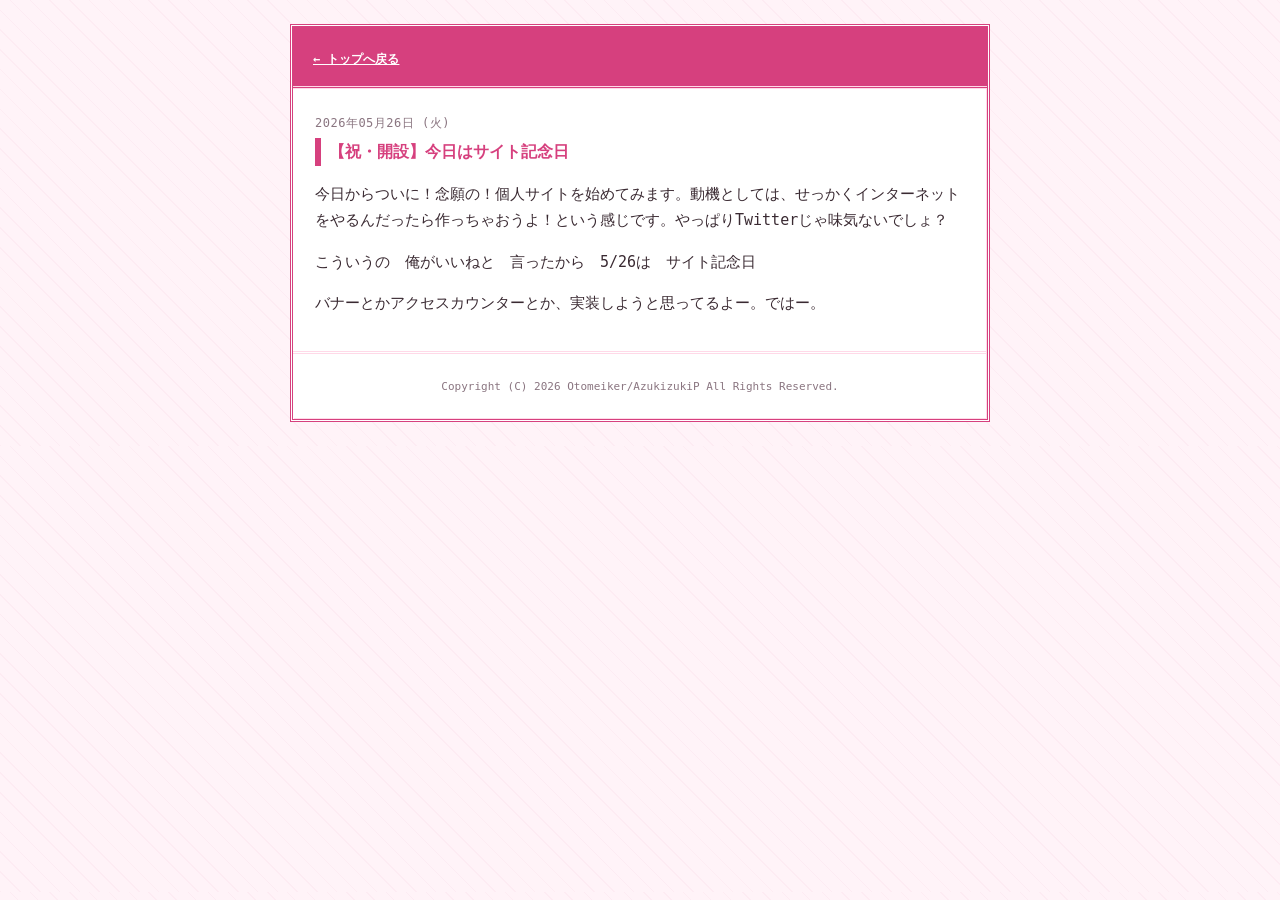
<file: diary/20260526_1.html>
<!DOCTYPE html>
<html lang="ja">
<head>
    <meta charset="UTF-8">
    <meta name="viewport" content="width=device-width, initial-scale=1.0">
    <title>2026/05/26の日記その1</title>
    <link rel="stylesheet" href="../style.css">
</head>
<body>

<div class="container">
    <header>
        <p style="text-align: left;"><a href="../index.html">← トップへ戻る</a></p>
    </header>

    <main>
        <article class="diary-entry">
            <div class="diary-date">2026年05月26日 (火)</div>
            <h2 class="diary-title">【祝・開設】今日はサイト記念日</h2>
            
<!--
<img class="diary-photo" src="images/photo.jpg" alt="今日の一枚">
-->
            
            <p>今日からついに！念願の！個人サイトを始めてみます。動機としては、せっかくインターネットをやるんだったら作っちゃおうよ！という感じです。やっぱりTwitterじゃ味気ないでしょ？</p>
            <p>こういうの　俺がいいねと　言ったから　5/26は　サイト記念日</p>
            <p>バナーとかアクセスカウンターとか、実装しようと思ってるよー。ではー。</p>
        </article>
    </main>
    <footer>
        <p>Copyright (C) 2026 Otomeiker/AzukizukiP All Rights Reserved.</p>
    </footer>
</div>

</body>
</html>
</file>
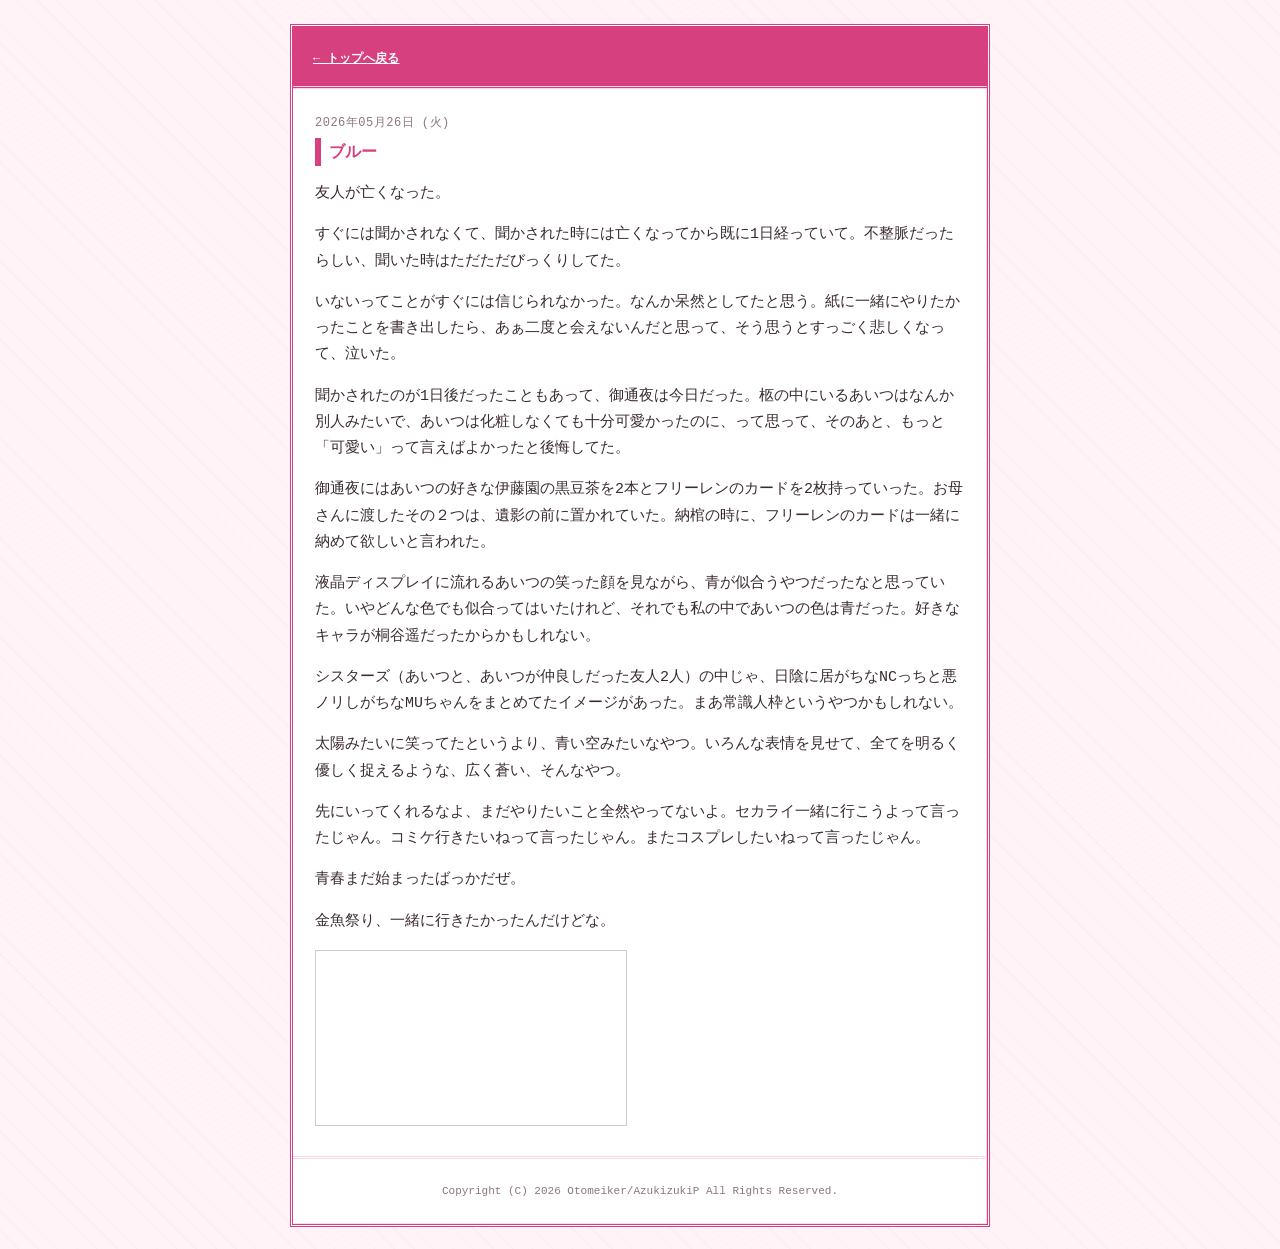
<file: diary/20260526_2.html>
<!DOCTYPE html>
<html lang="ja">
<head>
    <meta charset="UTF-8">
    <meta name="viewport" content="width=device-width, initial-scale=1.0">
    <title>2026/05/26の日記その2</title>
    <link rel="stylesheet" href="../style.css">
</head>
<body>

<div class="container">
    <header>
        <p style="text-align: left;"><a href="../index.html">← トップへ戻る</a></p>
    </header>

    <main>
        <article class="diary-entry">
            <div class="diary-date">2026年05月26日 (火)</div>
            <h2 class="diary-title">ブルー</h2>
            
<!--
<img class="diary-photo" src="images/photo.jpg" alt="今日の一枚">
-->

            <p>友人が亡くなった。</p>
            <p> すぐには聞かされなくて、聞かされた時には亡くなってから既に1日経っていて。不整脈だったらしい、聞いた時はただただびっくりしてた。　</p>
            <p> いないってことがすぐには信じられなかった。なんか呆然としてたと思う。紙に一緒にやりたかったことを書き出したら、あぁ二度と会えないんだと思って、そう思うとすっごく悲しくなって、泣いた。 </p>
            <p> 聞かされたのが1日後だったこともあって、御通夜は今日だった。柩の中にいるあいつはなんか別人みたいで、あいつは化粧しなくても十分可愛かったのに、って思って、そのあと、もっと「可愛い」って言えばよかったと後悔してた。 </p>
            <p> 御通夜にはあいつの好きな伊藤園の黒豆茶を2本とフリーレンのカードを2枚持っていった。お母さんに渡したその２つは、遺影の前に置かれていた。納棺の時に、フリーレンのカードは一緒に納めて欲しいと言われた。 </p>
            <p> 液晶ディスプレイに流れるあいつの笑った顔を見ながら、青が似合うやつだったなと思っていた。いやどんな色でも似合ってはいたけれど、それでも私の中であいつの色は青だった。好きなキャラが桐谷遥だったからかもしれない。 </p>
            <p> シスターズ（あいつと、あいつが仲良しだった友人2人）の中じゃ、日陰に居がちなNCっちと悪ノリしがちなMUちゃんをまとめてたイメージがあった。まあ常識人枠というやつかもしれない。 </p>
            <p> 太陽みたいに笑ってたというより、青い空みたいなやつ。いろんな表情を見せて、全てを明るく優しく捉えるような、広く蒼い、そんなやつ。 </p>
            <p> 先にいってくれるなよ、まだやりたいこと全然やってないよ。セカライ一緒に行こうよって言ったじゃん。コミケ行きたいねって言ったじゃん。またコスプレしたいねって言ったじゃん。 </p>
            <p> 青春まだ始まったばっかだぜ。　</p>
            <p> 金魚祭り、一緒に行きたかったんだけどな。 </p>
            <iframe width="312" height="176" src="https://ext.nicovideo.jp/thumb/sm42421367" scrolling="no" style="border:solid 1px #ccc;" frameborder="0"><a href="https://www.nicovideo.jp/watch/sm42421367">DECO*27 - 宇宙散歩 feat. 初音ミク</a></iframe>
        </article>
    </main>
    <footer>
        <p>Copyright (C) 2026 Otomeiker/AzukizukiP All Rights Reserved.</p>
    </footer>
</div>

</body>
</html>
</file>
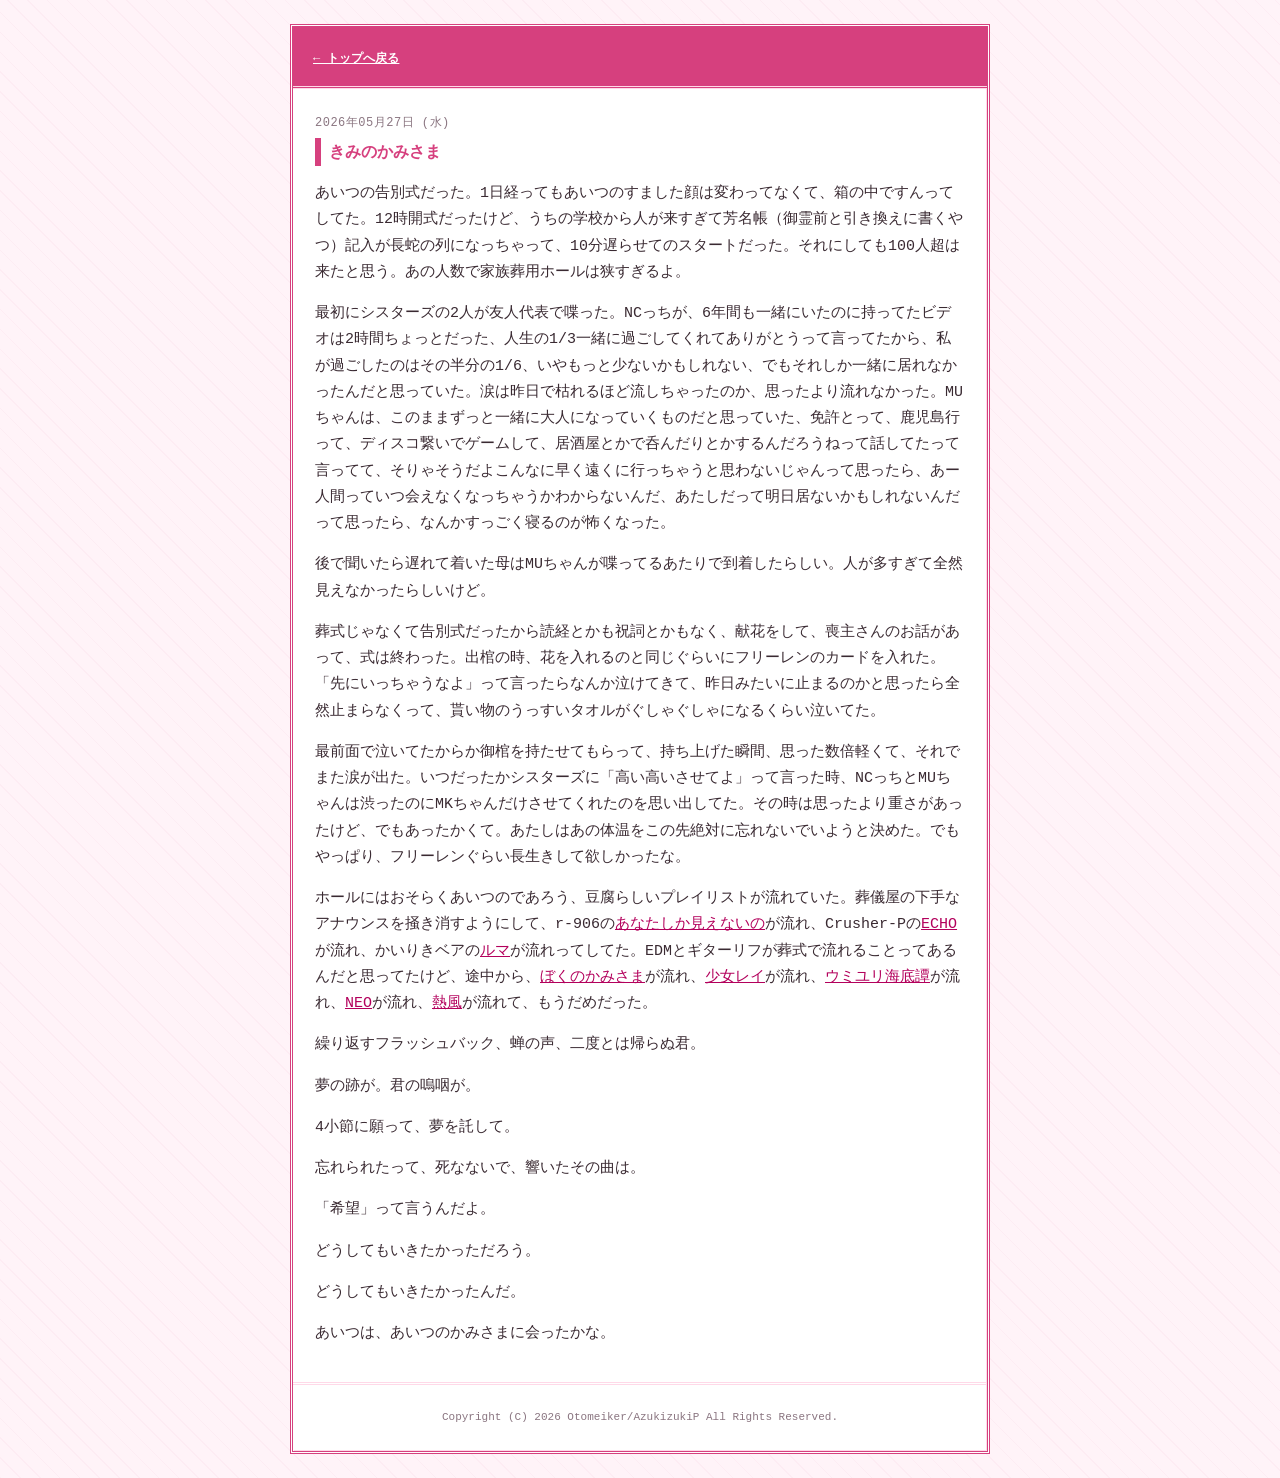
<file: diary/20260527.html>
<!DOCTYPE html>
<html lang="ja">
<head>
    <meta charset="UTF-8">
    <meta name="viewport" content="width=device-width, initial-scale=1.0">
    <title>2026/05/27の日記</title>
    <link rel="stylesheet" href="../style.css">
</head>
<body>

<div class="container">
    <header>
        <p style="text-align: left;"><a href="../index.html">← トップへ戻る</a></p>
    </header>

    <main>
        <article class="diary-entry">
            <div class="diary-date">2026年05月27日 (水)</div>
            <h2 class="diary-title">きみのかみさま</h2>
            
<!--
<img class="diary-photo" src="images/photo.jpg" alt="今日の一枚">
-->
            <p>あいつの告別式だった。1日経ってもあいつのすました顔は変わってなくて、箱の中ですんってしてた。12時開式だったけど、うちの学校から人が来すぎて芳名帳（御霊前と引き換えに書くやつ）記入が長蛇の列になっちゃって、10分遅らせてのスタートだった。それにしても100人超は来たと思う。あの人数で家族葬用ホールは狭すぎるよ。</p>
<p>最初にシスターズの2人が友人代表で喋った。NCっちが、6年間も一緒にいたのに持ってたビデオは2時間ちょっとだった、人生の1/3一緒に過ごしてくれてありがとうって言ってたから、私が過ごしたのはその半分の1/6、いやもっと少ないかもしれない、でもそれしか一緒に居れなかったんだと思っていた。涙は昨日で枯れるほど流しちゃったのか、思ったより流れなかった。MUちゃんは、このままずっと一緒に大人になっていくものだと思っていた、免許とって、鹿児島行って、ディスコ繋いでゲームして、居酒屋とかで呑んだりとかするんだろうねって話してたって言ってて、そりゃそうだよこんなに早く遠くに行っちゃうと思わないじゃんって思ったら、あー人間っていつ会えなくなっちゃうかわからないんだ、あたしだって明日居ないかもしれないんだって思ったら、なんかすっごく寝るのが怖くなった。</p>
<p>後で聞いたら遅れて着いた母はMUちゃんが喋ってるあたりで到着したらしい。人が多すぎて全然見えなかったらしいけど。</p>
<p>葬式じゃなくて告別式だったから読経とかも祝詞とかもなく、献花をして、喪主さんのお話があって、式は終わった。出棺の時、花を入れるのと同じぐらいにフリーレンのカードを入れた。「先にいっちゃうなよ」って言ったらなんか泣けてきて、昨日みたいに止まるのかと思ったら全然止まらなくって、貰い物のうっすいタオルがぐしゃぐしゃになるくらい泣いてた。</p>
<p>最前面で泣いてたからか御棺を持たせてもらって、持ち上げた瞬間、思った数倍軽くて、それでまた涙が出た。いつだったかシスターズに「高い高いさせてよ」って言った時、NCっちとMUちゃんは渋ったのにMKちゃんだけさせてくれたのを思い出してた。その時は思ったより重さがあったけど、でもあったかくて。あたしはあの体温をこの先絶対に忘れないでいようと決めた。でもやっぱり、フリーレンぐらい長生きして欲しかったな。</p>
<p>ホールにはおそらくあいつのであろう、豆腐らしいプレイリストが流れていた。葬儀屋の下手なアナウンスを掻き消すようにして、r-906の<a href="https://nico.ms/sm43705618" target="_blank">あなたしか見えないの</a>が流れ、Crusher-Pの<a href="https://nico.ms/sm24643818" target="_blank">ECHO</a>が流れ、かいりきベアの<a href="https://nico.ms/sm35992766" target="_blank">ルマ</a>が流れってしてた。EDMとギターリフが葬式で流れることってあるんだと思ってたけど、途中から、<a href="https://nico.ms/sm44391146" target="_blank">ぼくのかみさま</a>が流れ、<a href="https://nico.ms/sm33546451" target="_blank">少女レイ</a>が流れ、<a href="https://nico.ms/sm22960446" target="_blank">ウミユリ海底譚</a>が流れ、<a href="https://nico.ms/so42815548" target="_blank">NEO</a>が流れ、<a href="https://nico.ms/so44159556" target="_blank">熱風</a>が流れて、もうだめだった。</p>
<p>繰り返すフラッシュバック、蝉の声、二度とは帰らぬ君。</p>
<p>夢の跡が。君の嗚咽が。</p>
<p>4小節に願って、夢を託して。</p>
<p>忘れられたって、死なないで、響いたその曲は。</p>
<p>「希望」って言うんだよ。</p>
<p>どうしてもいきたかっただろう。</p>
<p>どうしてもいきたかったんだ。</p>
<p>         </p>
<p>あいつは、あいつのかみさまに会ったかな。</p>


        </article>
    </main>
<footer>
        <p>Copyright (C) 2026 Otomeiker/AzukizukiP All Rights Reserved.</p>
    </footer>
</div>

</body>
</html>
</file>
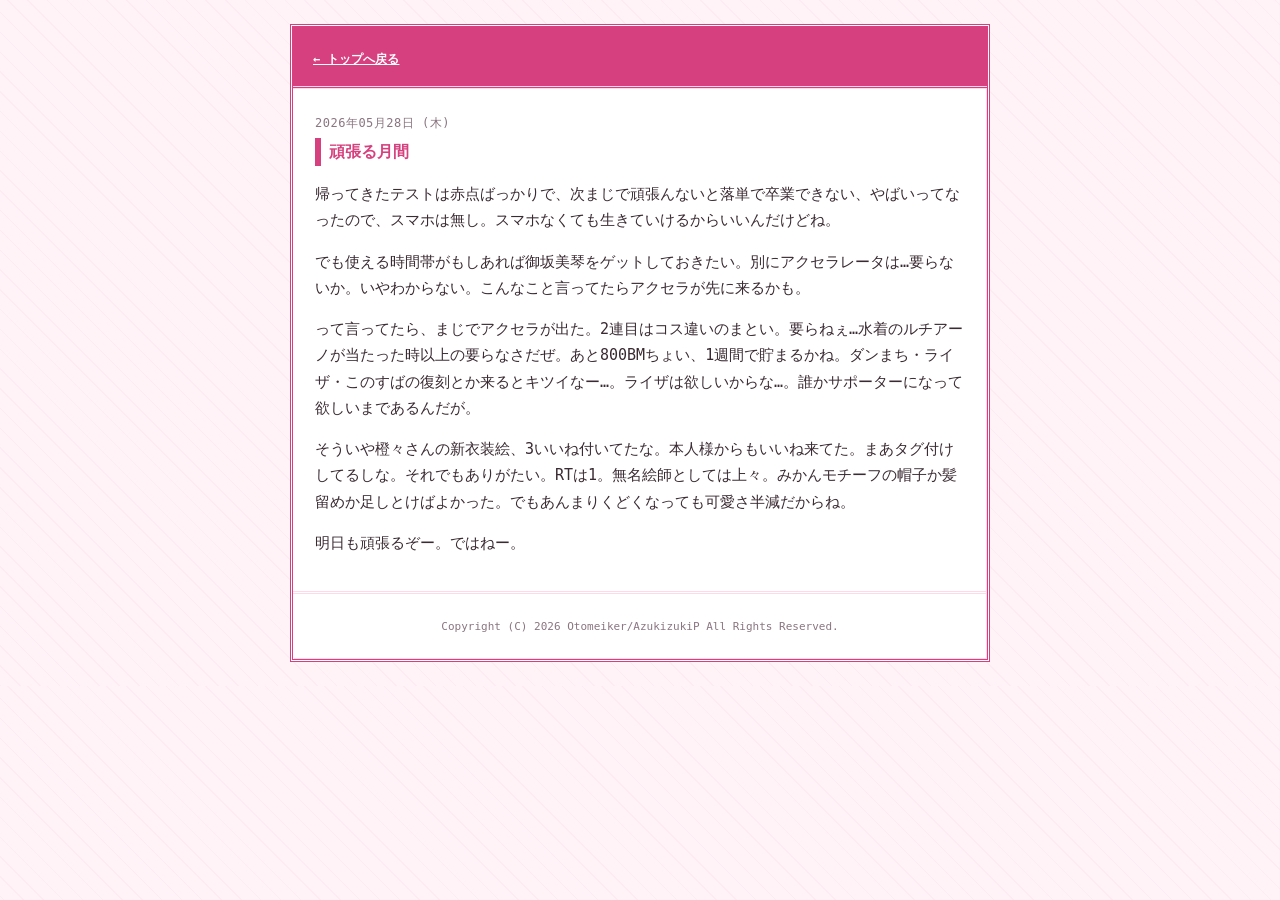
<file: diary/20260528.html>
<!DOCTYPE html>
<html lang="ja">
<head>
    <meta charset="UTF-8">
    <meta name="viewport" content="width=device-width, initial-scale=1.0">
    <title>2026/05/28の日記</title>
    <link rel="stylesheet" href="../style.css">
</head>
<body>

<div class="container">
    <header>
        <p style="text-align: left;"><a href="../index.html">← トップへ戻る</a></p>
    </header>

    <main>
        <article class="diary-entry">
            <div class="diary-date">2026年05月28日 (木)</div>
            <h2 class="diary-title">頑張る月間</h2>
            
<!--
<img class="diary-photo" src="images/photo.jpg" alt="今日の一枚">
-->

            <p>帰ってきたテストは赤点ばっかりで、次まじで頑張んないと落単で卒業できない、やばいってなったので、スマホは無し。スマホなくても生きていけるからいいんだけどね。</p>
<p>でも使える時間帯がもしあれば御坂美琴をゲットしておきたい。別にアクセラレータは…要らないか。いやわからない。こんなこと言ってたらアクセラが先に来るかも。</p>
<p>って言ってたら、まじでアクセラが出た。2連目はコス違いのまとい。要らねぇ…水着のルチアーノが当たった時以上の要らなさだぜ。あと800BMちょい、1週間で貯まるかね。ダンまち・ライザ・このすばの復刻とか来るとキツイなー…。ライザは欲しいからな…。誰かサポーターになって欲しいまであるんだが。</p>
<p>そういや橙々さんの新衣装絵、3いいね付いてたな。本人様からもいいね来てた。まあタグ付けしてるしな。それでもありがたい。RTは1。無名絵師としては上々。みかんモチーフの帽子か髪留めか足しとけばよかった。でもあんまりくどくなっても可愛さ半減だからね。</p>
<p>明日も頑張るぞー。ではねー。</p>
        </article>
    </main>
<footer>
        <p>Copyright (C) 2026 Otomeiker/AzukizukiP All Rights Reserved.</p>
    </footer>
</div>

</body>
</html>
</file>
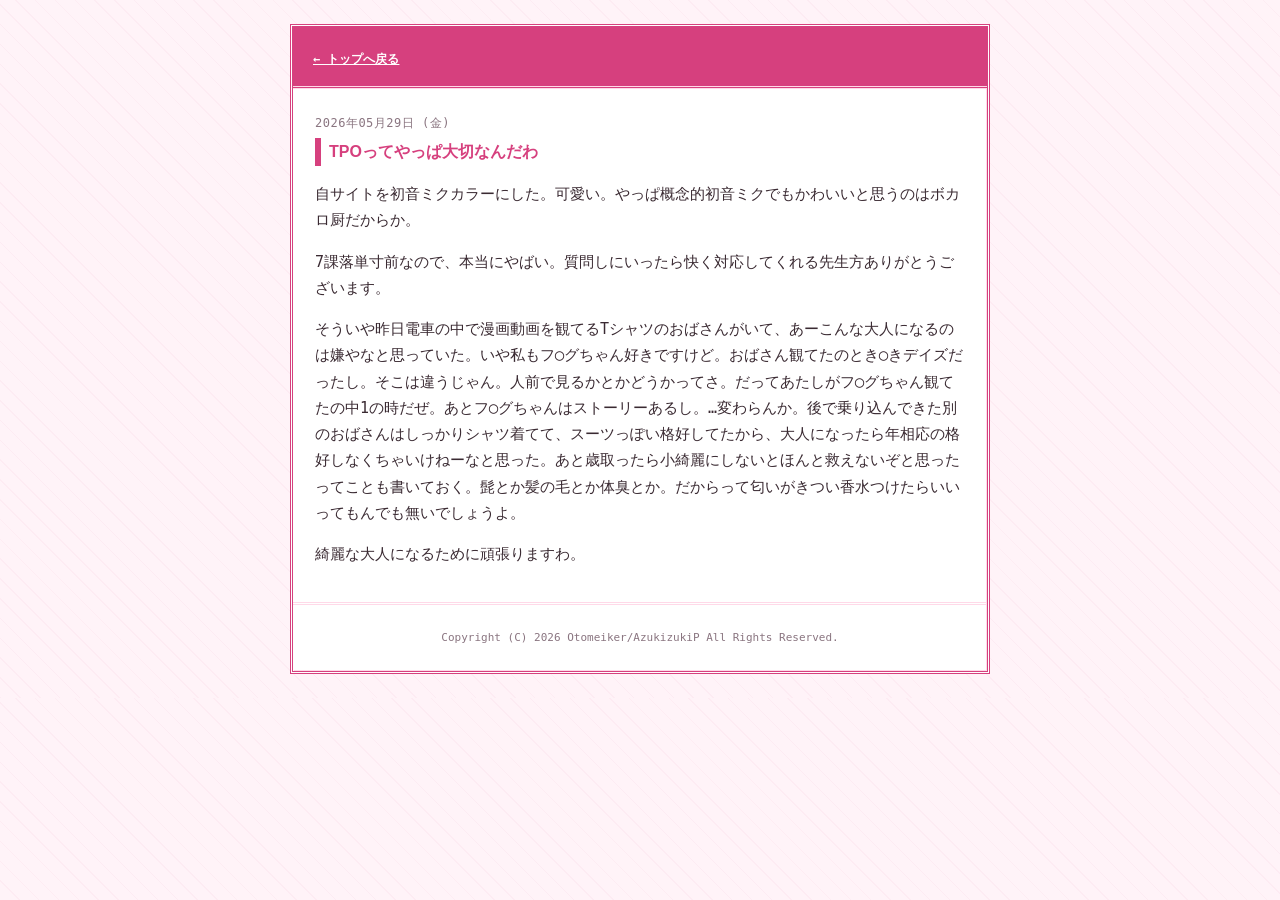
<file: diary/20260529.html>
<!DOCTYPE html>
<html lang="ja">
<head>
    <meta charset="UTF-8">
    <meta name="viewport" content="width=device-width, initial-scale=1.0">
    <title>2026/05/29の日記</title>
    <link rel="stylesheet" href="../style.css">
</head>
<body>

<div class="container">
    <header>
        <p style="text-align: left;"><a href="../index.html">← トップへ戻る</a></p>
    </header>

    <main>
        <article class="diary-entry">
            <div class="diary-date">2026年05月29日 (金)</div>
            <h2 class="diary-title">TPOってやっぱ大切なんだわ</h2>
            
<!--
<img class="diary-photo" src="images/photo.jpg" alt="今日の一枚">
-->

            
<p>自サイトを初音ミクカラーにした。可愛い。やっぱ概念的初音ミクでもかわいいと思うのはボカロ厨だからか。</p>
<p>7課落単寸前なので、本当にやばい。質問しにいったら快く対応してくれる先生方ありがとうございます。</p>
<p>そういや昨日電車の中で漫画動画を観てるTシャツのおばさんがいて、あーこんな大人になるのは嫌やなと思っていた。いや私もフ◯グちゃん好きですけど。おばさん観てたのとき◯きデイズだったし。そこは違うじゃん。人前で見るかとかどうかってさ。だってあたしがフ◯グちゃん観てたの中1の時だぜ。あとフ◯グちゃんはストーリーあるし。…変わらんか。後で乗り込んできた別のおばさんはしっかりシャツ着てて、スーツっぽい格好してたから、大人になったら年相応の格好しなくちゃいけねーなと思った。あと歳取ったら小綺麗にしないとほんと救えないぞと思ったってことも書いておく。髭とか髪の毛とか体臭とか。だからって匂いがきつい香水つけたらいいってもんでも無いでしょうよ。</p>
<p>綺麗な大人になるために頑張りますわ。</p>

        </article>
    </main>
<footer>
        <p>Copyright (C) 2026 Otomeiker/AzukizukiP All Rights Reserved.</p>
    </footer>
</div>

</body>
</html>
</file>
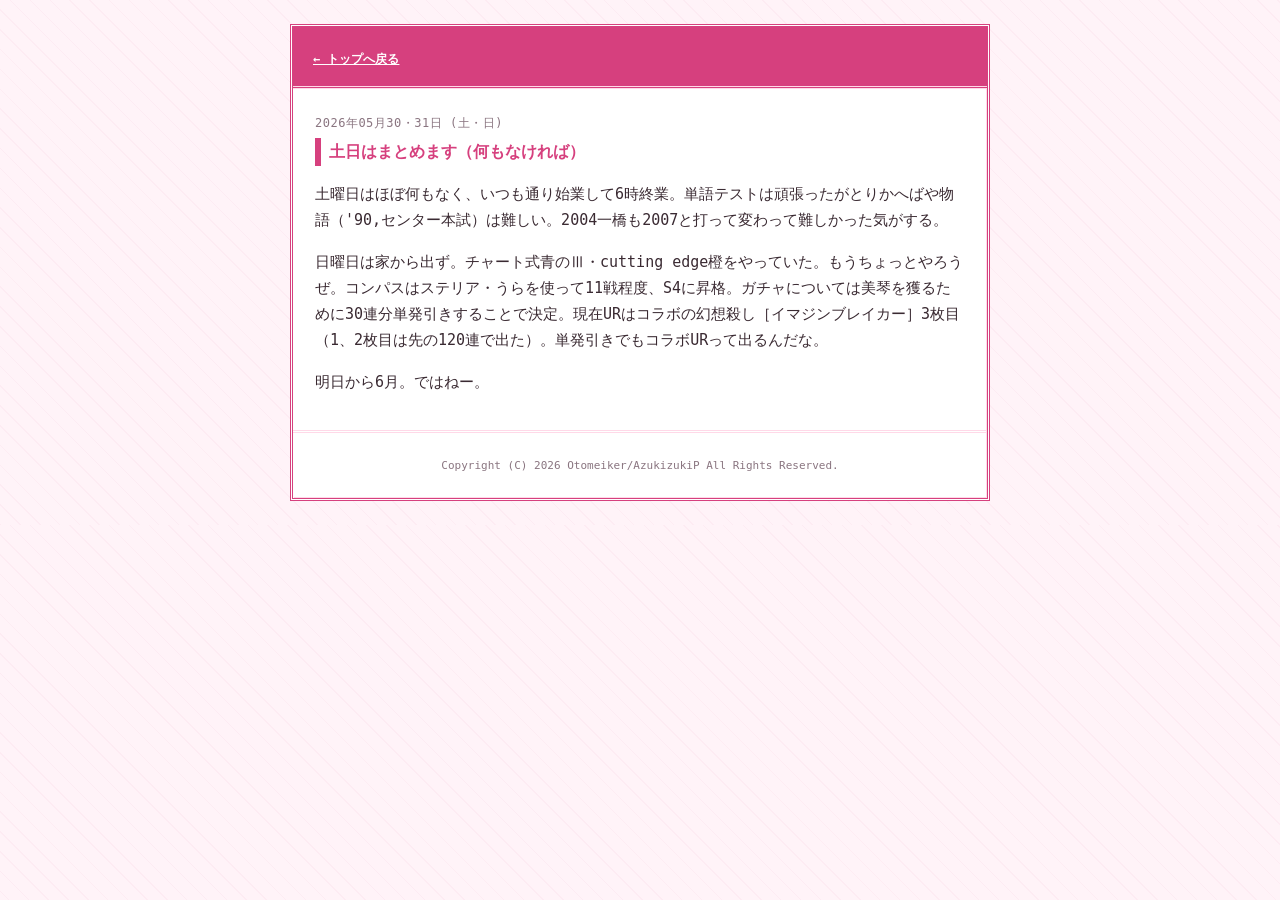
<file: diary/20260530_31.html>
<!DOCTYPE html>
<html lang="ja">
<head>
    <meta charset="UTF-8">
    <meta name="viewport" content="width=device-width, initial-scale=1.0">
    <title>2026/05/30・31の日記</title>
    <link rel="stylesheet" href="../style.css">
</head>
<body>

<div class="container">
    <header>
        <p style="text-align: left;"><a href="../index.html">← トップへ戻る</a></p>
    </header>

    <main>
        <article class="diary-entry">
            <div class="diary-date">2026年05月30・31日 (土・日)</div>
            <h2 class="diary-title">土日はまとめます（何もなければ）</h2>
            
<!--
<img class="diary-photo" src="images/photo.jpg" alt="今日の一枚">
-->

            <p>土曜日はほぼ何もなく、いつも通り始業して6時終業。単語テストは頑張ったがとりかへばや物語（'90,センター本試）は難しい。2004一橋も2007と打って変わって難しかった気がする。</p>
<p>日曜日は家から出ず。チャート式青のⅢ・cutting edge橙をやっていた。もうちょっとやろうぜ。コンパスはステリア・うらを使って11戦程度、S4に昇格。ガチャについては美琴を獲るために30連分単発引きすることで決定。現在URはコラボの幻想殺し［イマジンブレイカー］3枚目（1、2枚目は先の120連で出た）。単発引きでもコラボURって出るんだな。</p>
<p>明日から6月。ではねー。</p>
        </article>
    </main>
<footer>
        <p>Copyright (C) 2026 Otomeiker/AzukizukiP All Rights Reserved.</p>
    </footer>
</div>

</body>
</html>
</file>
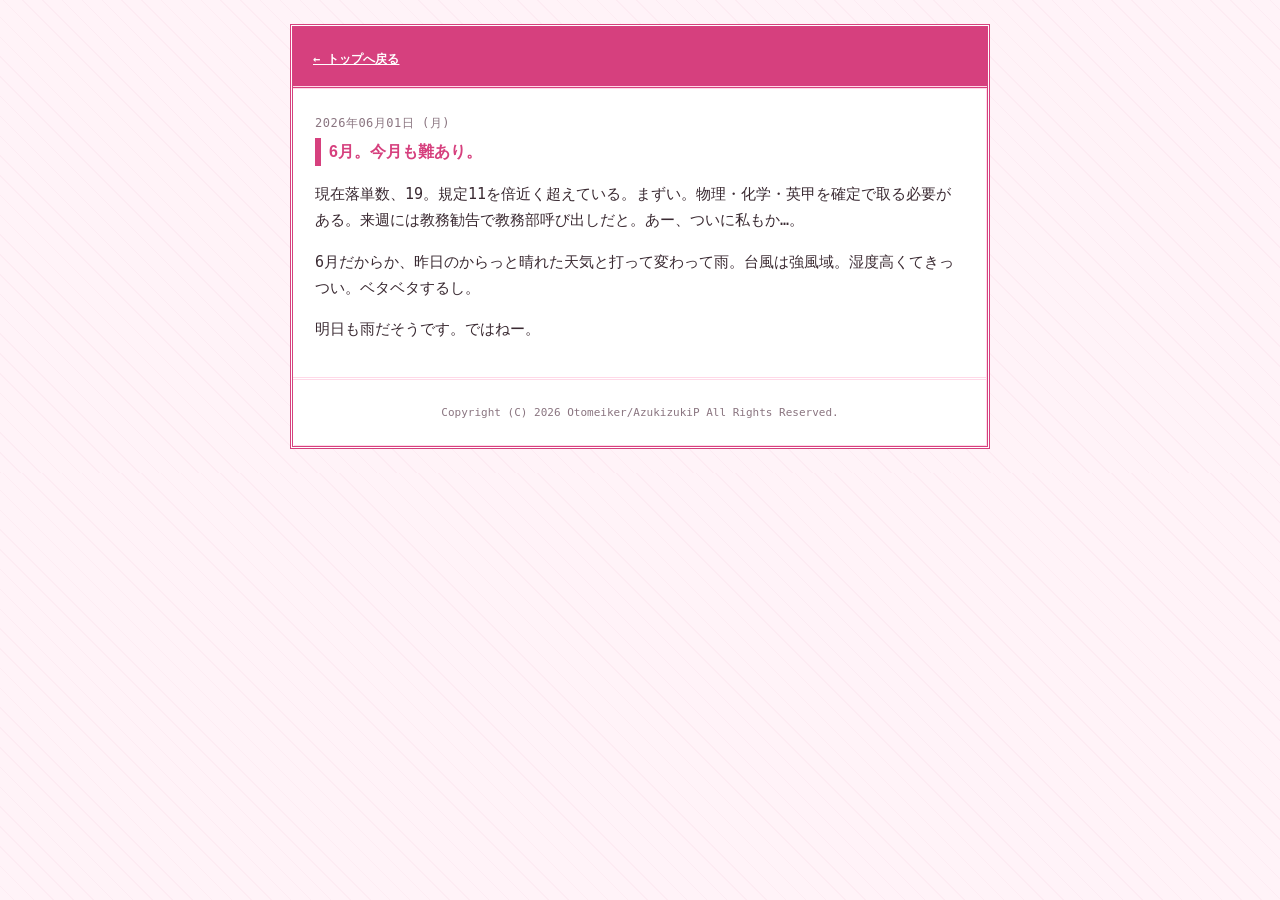
<file: diary/20260601.html>
<!DOCTYPE html>
<html lang="ja">
<head>
    <meta charset="UTF-8">
    <meta name="viewport" content="width=device-width, initial-scale=1.0">
    <title>2026/6/1の日記</title>
    <link rel="stylesheet" href="../style.css">
</head>
<body>

<div class="container">
    <header>
        <p style="text-align: left;"><a href="../index.html">← トップへ戻る</a></p>
    </header>

    <main>
        <article class="diary-entry">
            <div class="diary-date">2026年06月01日 (月)</div>
            <h2 class="diary-title">6月。今月も難あり。</h2>
            
<!--
<img class="diary-photo" src="images/photo.jpg" alt="今日の一枚">
-->

            <p>現在落単数、19。規定11を倍近く超えている。まずい。物理・化学・英甲を確定で取る必要がある。来週には教務勧告で教務部呼び出しだと。あー、ついに私もか…。</p>
<p>6月だからか、昨日のからっと晴れた天気と打って変わって雨。台風は強風域。湿度高くてきっつい。ベタベタするし。</p>
<p>明日も雨だそうです。ではねー。</p>
        </article>
    </main>
<footer>
        <p>Copyright (C) 2026 Otomeiker/AzukizukiP All Rights Reserved.</p>
    </footer>
</div>

</body>
</html>
</file>
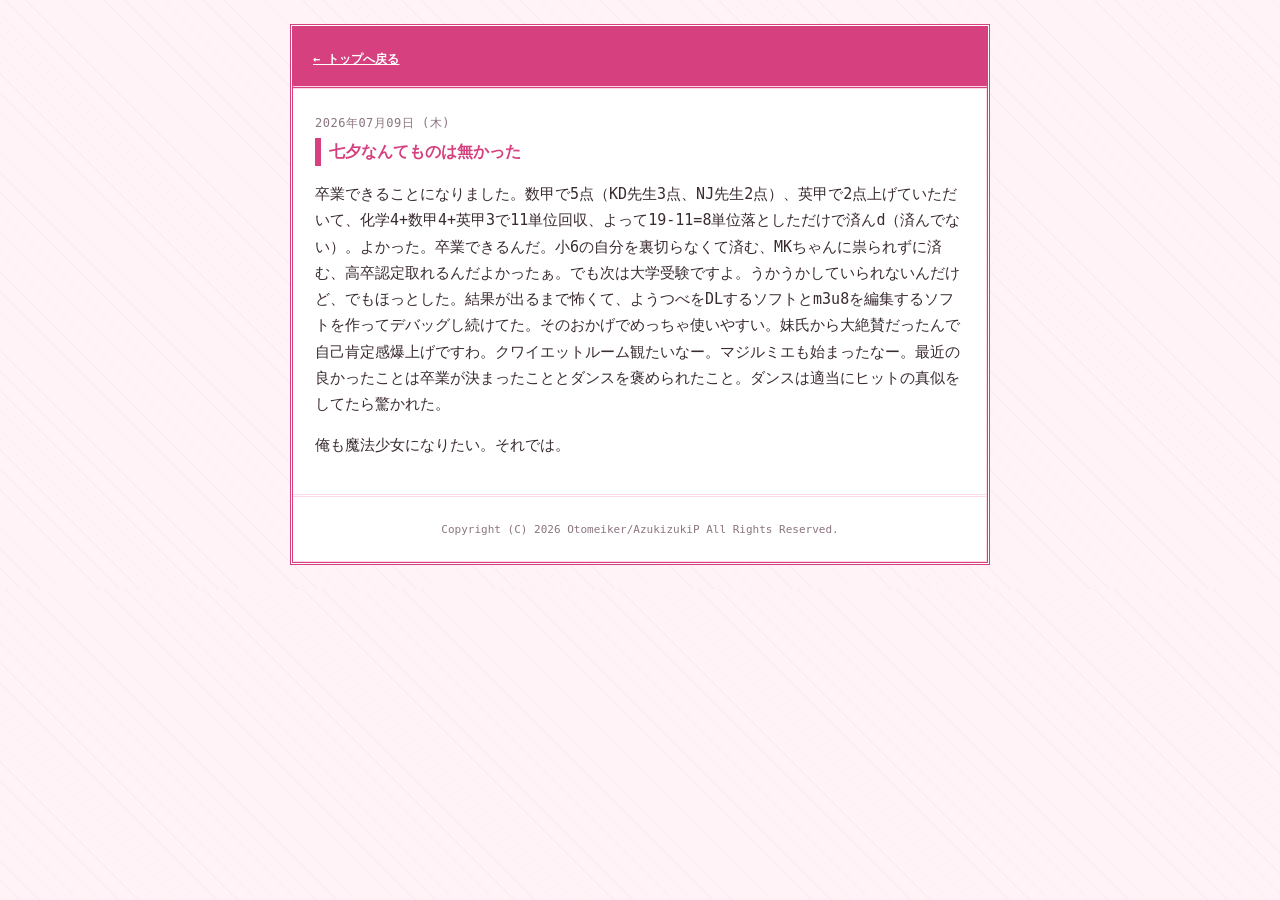
<file: diary/20260709.html>
<!DOCTYPE html>
<html lang="ja">
<head>
    <meta charset="UTF-8">
    <meta name="viewport" content="width=device-width, initial-scale=1.0">
    <title>2026/7/9の日記</title>
    <link rel="stylesheet" href="../style.css">
</head>
<body>

<div class="container">
    <header>
        <p style="text-align: left;"><a href="../index.html">← トップへ戻る</a></p>
    </header>

    <main>
        <article class="diary-entry">
            <div class="diary-date">2026年07月09日 (木)</div>
            <h2 class="diary-title">七夕なんてものは無かった</h2>
            
<!--
<img class="diary-photo" src="images/photo.jpg" alt="今日の一枚">
-->

<p>卒業できることになりました。数甲で5点（KD先生3点、NJ先生2点）、英甲で2点上げていただいて、化学4+数甲4+英甲3で11単位回収、よって19-11=8単位落としただけで済んd（済んでない）。よかった。卒業できるんだ。小6の自分を裏切らなくて済む、MKちゃんに祟られずに済む、高卒認定取れるんだよかったぁ。でも次は大学受験ですよ。うかうかしていられないんだけど、でもほっとした。結果が出るまで怖くて、ようつべをDLするソフトとm3u8を編集するソフトを作ってデバッグし続けてた。そのおかげでめっちゃ使いやすい。妹氏から大絶賛だったんで自己肯定感爆上げですわ。クワイエットルーム観たいなー。マジルミエも始まったなー。最近の良かったことは卒業が決まったこととダンスを褒められたこと。ダンスは適当にヒットの真似をしてたら驚かれた。</p>
<p>俺も魔法少女になりたい。それでは。</p>
        </article>
    </main>
<footer>
        <p>Copyright (C) 2026 Otomeiker/AzukizukiP All Rights Reserved.</p>
    </footer>
</div>

</body>
</html>
</file>
<file: style.css>
/* ============================================================
   style.css — 「おとめいかーのMakeUpBox!!!」用 web1.0風スタイル
   ------------------------------------------------------------
   index.htmlの実際の構造(.container / .gimmick-zone / .counter /
   .banners / main / footer)に合わせています。
   アクセントカラーはサイト名の雰囲気に寄せてピンク×ラベンダー系に
   していますが、--color-accent の値だけ変えれば配色を丸ごと差し替え
   られます。
   ============================================================ */

:root {
  --color-bg: #fff3f8;         /* 背景：うすいピンク */
  --color-paper: #ffffff;      /* コンテンツの紙色 */
  --color-accent: #d6407e;     /* メインアクセント：濃いめのピンク */
  --color-accent-soft: #ffd9e8;/* アクセントの淡色 */
  --color-border: #e6a6c4;
  --color-text: #3a2a32;
  --color-muted: #8a7580;
  --color-link: #b3005c;
  --color-link-visited: #7a4ea0;
  --color-link-hover: #ff5c9d;

  --font-body: "MS Pゴシック", "ヒラギノ角ゴ Pro W3", "游ゴシック", monospace;
  --font-heading: "MS Pゴシック", "游ゴシック", sans-serif;

  --content-width: 700px;
}

* {
  box-sizing: border-box;
}

body {
  margin: 0;
  padding: 24px 10px;
  background-color: var(--color-bg);
  /* 斜めストライプでうっすら模様をつける（web1.0のタイル背景風） */
  background-image: repeating-linear-gradient(
    45deg,
    rgba(214, 64, 126, 0.04) 0px,
    rgba(214, 64, 126, 0.04) 1px,
    transparent 1px,
    transparent 14px
  );
  color: var(--color-text);
  font-family: var(--font-body);
  font-size: 15px;
  line-height: 1.75;
}

/* --- 全体を囲む枠 --- */
.container {
  max-width: var(--content-width);
  margin: 0 auto;
  background-color: var(--color-paper);
  border: 3px double var(--color-accent);
  box-shadow:
    inset 1px 1px 0 #ffffff,
    inset -1px -1px 0 var(--color-accent-soft);
}

/* --- ヘッダー --- */
header {
  background-color: var(--color-accent);
  color: #ffffff;
  padding: 16px 20px;
  text-align: center;
  border-bottom: 3px double var(--color-accent-soft);
}

header h1 {
  margin: 0;
  font-family: var(--font-heading);
  font-size: 21px;
  letter-spacing: 1px;
  text-shadow: 1px 1px 0 rgba(0, 0, 0, 0.15);
}

header p {
  margin: 6px 0 0;
  font-size: 12px;
  color: #ffe3f0;
}

/* 日記ページのヘッダーは「← トップへ戻る」だけのことが多いので
   ピンク背景の上でも読めるように白系にする */
header a {
  color: #ffffff;
  font-weight: bold;
}

header a:visited {
  color: #ffe3f0;
}

header a:hover {
  color: #fff0f6;
  text-decoration: underline dotted;
}

/* --- カウンター・バナー類のゾーン --- */
.gimmick-zone {
  display: flex;
  flex-wrap: wrap;
  align-items: center;
  justify-content: center;
  gap: 14px;
  padding: 10px;
  background-color: var(--color-accent-soft);
  border-bottom: 1px dashed var(--color-accent);
  font-size: 12px;
}

.counter {
  display: flex;
  align-items: center;
}

.banners img {
  border: 1px solid var(--color-accent);
  vertical-align: middle;
}

/* --- 本文 --- */
main {
  padding: 20px 22px;
}

main h2 {
  font-family: var(--font-heading);
  font-size: 16px;
  color: var(--color-accent);
  border-left: 6px solid var(--color-accent);
  padding-left: 8px;
  margin: 22px 0 10px;
}

main h2:first-child {
  margin-top: 0;
}

/* --- 日記記事ページ（diary/*.html の <article class="diary-entry">） --- */
.diary-entry {
  padding-top: 4px;
}

.diary-date {
  font-size: 12px;
  color: var(--color-muted);
  letter-spacing: 0.5px;
}

.diary-entry .diary-title {
  /* main h2 の見た目を継承しつつ日記記事用に少し詰める */
  margin-top: 4px;
}

.diary-photo {
  display: block;
  max-width: 100%;
  margin: 14px 0;
  border: 1px solid var(--color-accent);
  padding: 2px;
  background-color: #ffffff;
}

/* --- 日記の目次（日付ごとにulが分かれている構造に対応） --- */
main ul {
  list-style: none;
  margin: 0 0 4px;
  padding: 0;
}

main ul li {
  padding: 4px 6px;
  border-bottom: 1px dotted var(--color-border);
  font-size: 13px;
}

main ul li:hover {
  background-color: var(--color-accent-soft);
}

/* リンク集などのふつうの箇条書きは装飾を分ける */
main p + ul li {
  border-bottom: none;
  list-style: square;
  margin-left: 18px;
  padding: 2px 0;
}

/* --- リンク --- */
a {
  color: var(--color-link);
  text-decoration: underline;
}

a:visited {
  color: var(--color-link-visited);
}

a:hover,
a:focus {
  color: var(--color-link-hover);
  text-decoration: underline dotted;
}

/* --- フッター --- */
footer {
  text-align: center;
  font-size: 11px;
  color: var(--color-muted);
  padding: 12px;
  border-top: 3px double var(--color-accent-soft);
}

/* --- スマホ幅対応 --- */
@media (max-width: 600px) {
  header h1 {
    font-size: 17px;
  }
  main {
    padding: 14px;
  }
  .gimmick-zone {
    flex-direction: column;
  }
}

/* ============================================================
   追加パーツ：pixivリンクカード / 写真ギャラリー・拡大表示
   ------------------------------------------------------------
   ・HTMLを毎回考えなくて済むように、決まった構造をコピペするだけで
     使えるパーツにしています(使い方は下部のコメント参照)。
   ・写真の拡大表示はJS不要のCSSだけの仕組み(:targetを利用)です。
   ============================================================ */

/* --- pixivリンクカード ---
   使い方:
   <a class="pixiv-card" href="作品のURL" target="_blank" rel="noopener">
     <span class="pixiv-card-icon">🎨</span>
     <span class="pixiv-card-text">
       <span class="pixiv-card-label">pixivで見る</span>
       <span class="pixiv-card-title">作品タイトルをここに</span>
     </span>
   </a>
   ※ pixivの画像は直リンク(hotlink)できない場合が多いので、
     画像そのものは埋め込まずボタン型のカードにしています。
     サムネイルを載せたい場合は自分で保存した画像を
     <img class="pixiv-card-thumb" src="..."> として先頭に追加してください。
*/
.pixiv-card {
  display: flex;
  align-items: center;
  gap: 10px;
  max-width: 360px;
  margin: 14px 0;
  padding: 10px 14px;
  background-color: var(--color-accent-soft);
  border: 1px solid var(--color-accent);
  border-radius: 4px;
  text-decoration: none;
  color: var(--color-text);
  transition: background-color 0.15s ease;
}

.pixiv-card:hover {
  background-color: #ffc2dc;
}

.pixiv-card-icon {
  font-size: 22px;
  line-height: 1;
}

.pixiv-card-thumb {
  width: 56px;
  height: 56px;
  object-fit: cover;
  border: 1px solid var(--color-accent);
  flex-shrink: 0;
}

.pixiv-card-text {
  display: flex;
  flex-direction: column;
  gap: 2px;
}

.pixiv-card-label {
  font-size: 11px;
  color: var(--color-link);
  font-weight: bold;
}

.pixiv-card-title {
  font-size: 13px;
}

/* --- 写真ギャラリー（ガジェット改造記事などの写真多めページ用） ---
   使い方:
   <div class="photo-gallery">
     <a href="#photo-001">
       <img class="thumb" src="images/001.jpg" alt="説明文">
     </a>
     <div class="lightbox" id="photo-001">
       <a href="#" class="lightbox-close" aria-label="閉じる">
         <img src="images/001.jpg" alt="説明文">
       </a>
     </div>
     <!-- 以下、枚数分 <a>+<div class="lightbox"> を繰り返すだけ -->
   </div>
   ※ JS不要。サムネイルをクリックすると拡大表示、
     拡大表示の画像(または外側)をクリックすると閉じます。
     idは photo-001, photo-002... のように写真ごとに変えてください。
*/
.photo-gallery {
  display: grid;
  grid-template-columns: repeat(auto-fill, minmax(120px, 1fr));
  gap: 8px;
  margin: 16px 0;
}

.photo-gallery .thumb {
  width: 100%;
  height: 120px;
  object-fit: cover;
  border: 1px solid var(--color-accent);
  padding: 2px;
  background-color: #ffffff;
  cursor: zoom-in;
}

.lightbox {
  display: none;
  position: fixed;
  inset: 0;
  z-index: 100;
  align-items: center;
  justify-content: center;
  padding: 24px;
  background-color: rgba(58, 42, 50, 0.85);
}

.lightbox:target {
  display: flex;
}

.lightbox img {
  max-width: 100%;
  max-height: 90vh;
  border: 3px solid #ffffff;
  cursor: zoom-out;
}
</file>
